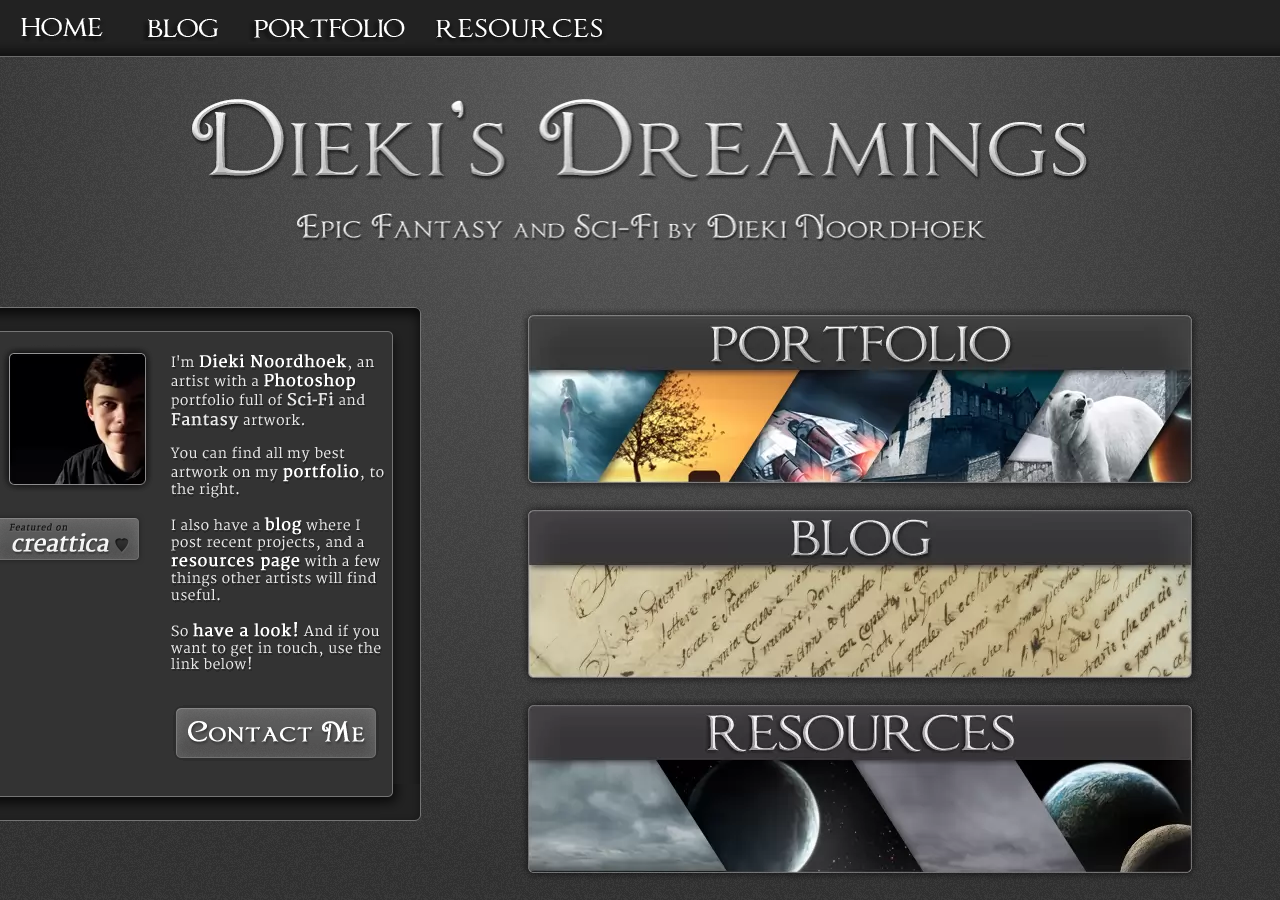
<file: index.html>
<!doctype html>
<meta name="copyright" content="(c) 2011 Victor 'Dieki' Noordhoek">
<meta name="keywords" content="art, photomanipulation, graphics designer">
<meta name="description" content="The Photoshop portfolio of Dieki Noordhoek">
<meta charset="utf-8">

<html>
	<head>
		<title>Dieki's Dreamings</title>
		<link rel="stylesheet" href="css/index.css" type="text/css"></link>
		<script src="js/index.js" type="text/javascript"></script>
		<script type="text/javascript">
		  var _gaq = _gaq || [];
		  _gaq.push(['_setAccount', 'UA-15633439-3']);
		  _gaq.push(['_setDomainName', '.diekisdreamings.com']);
		  _gaq.push(['_trackPageview']);
		  _gaq.push(['_trackPageLoadTime']);
	 
		  (function() {
		    var ga = document.createElement('script'); ga.type = 'text/javascript'; ga.async = true;
		    ga.src = ('https:' == document.location.protocol ? 'https://ssl' : 'http://www') + '.google-analytics.com/ga.js';
		    var s = document.getElementsByTagName('script')[0]; s.parentNode.insertBefore(ga, s);
		  })();
		</script>
	</head>
	<body>
		<div id="container">
		<!--<div id="loading"><center><img src="images/loading.png" id= "loading-text"></center></div>-->
		<div id = "header">
			<div id = "navbar">
				<ul id="navlist">
					<a href="http://diekisdreamings.com"><li id="navbar-link-home" class="navbar-link"></li></a>
					<a href="http://blog.diekisdreamings.com"><li id="navbar-link-blog" class="navbar-link"></li></a>
					<a href="http://www.diekisdreamings.com/portfolio.html#/main"><li id="navbar-link-portfolio" class="navbar-link"></li></a>
					<a href="http://www.diekisdreamings.com/resources.html"><li id="navbar-link-resources" class="navbar-link"></li></a>
				</ul>
			</div>
			<!--<div id = "banner">			
				<img data-fallback="images/banner.png" data-image="images/banner-image.png" data-mask="images/banner-mask.png">
			</div>-->
		</div>
		<center><img id="banner" data-fallback="images/banner-fallback.png" data-image="images/banner-image.png" data-mask="images/banner-mask.png" width = "900" height= "144"></center>
		<div id = "content">
			
				<div id="sidebar">
					<div id="sidebar-top"></div>
					<div id="sidebar-corner"></div>
					<div id ="sidebar-content">
						<!--<center><img id="aboutme-title" src="images/aboutme-title.png"></center>-->
						<div id="column-1">				
							<img id="avatar-image" data-fallback="images/avatar.png" data-image-webp="images/portfolio-bars.webp" data-image="images/portfolio-bars.jpg" data-mask="images/portfolio-mask.png" data-offset-y="552" data-height="149" data-width="154">
							<div id="contact-links">
								<a href="http://creattica.com/creatives/dieki-noordhoek/26676"><img src="images/creattica-badge.png" style="margin-left: -5px;"></a>
								
							</div>
						</div>
						<div id="column-2">
							<div id="aboutme-text">
								<img id="aboutme-text" src="images/text.png">
								<a id="email-link"><div id="email-link-image"></div></a>
								<!--<p>I'm <b>Dieki Noordhoek</b>, an artist with a <b>Photoshop</b> portfolio full of <b>Sci-Fi</b> and <b>Fantasy</b> artwork. 
								<p>You can find all  my best artwork on my <b>portfolio</b>, to the right. 
								<p>I also have a <b>blog</b> where I post recent projects, and a <b>resources page</b> with a few things other artists will find useful.  
								<p>So <b>have a look!</b> And if you want to get in touch, <a id="email-link-2">email me!</a>-->
							</div>
						</div>
					</div>
					<div id="sidebar-right"></div>
					<div id="sidebar-bottom"></div>
					<div id="sidebar-bottom-corner"></div>
				</div>
				<div id ="links">
				</div>
				<div class="clear">
			
		</div>
		</div>
	</body>
</html>
</file>
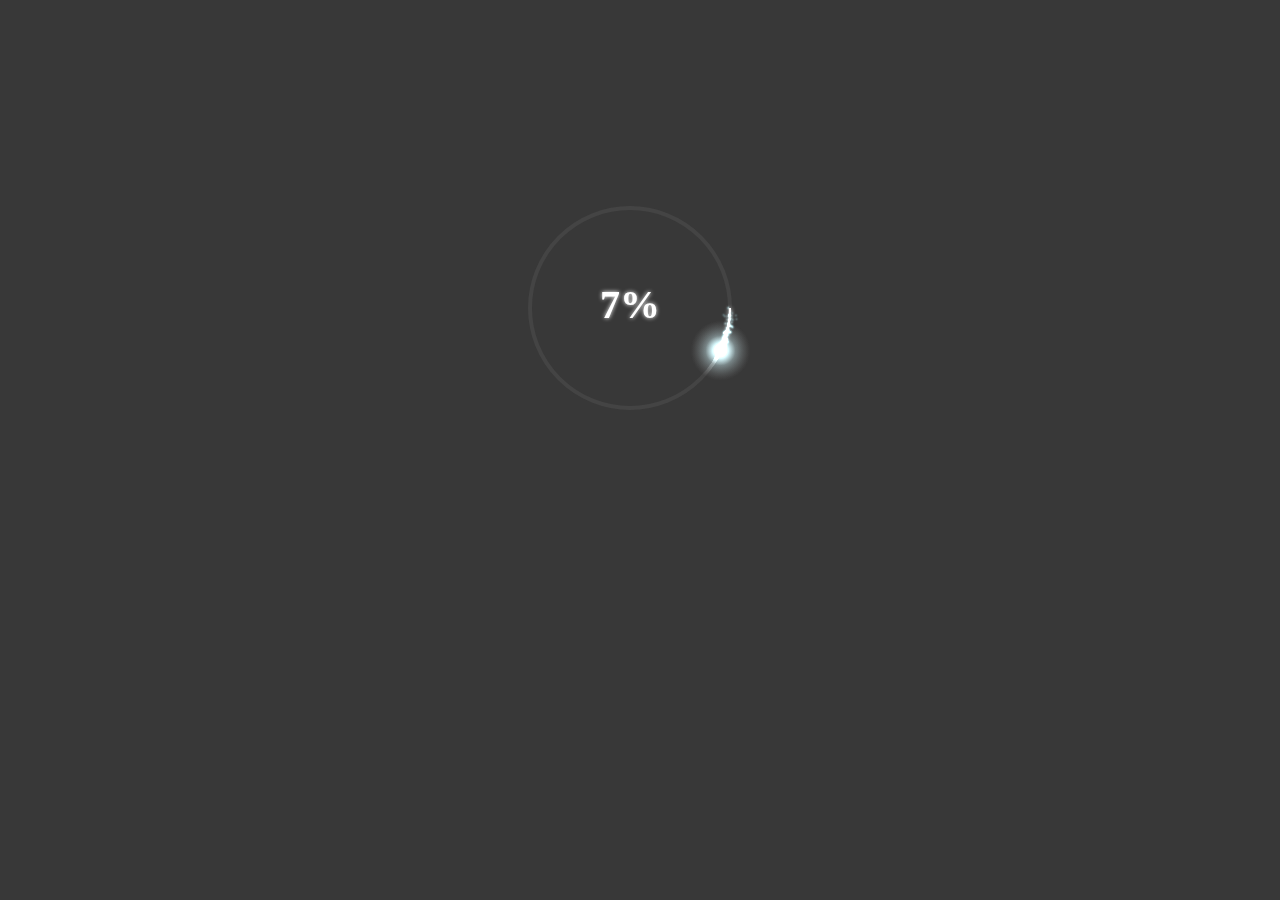
<file: experimental/progress.html>
<!doctype html>
<html>
	<head>
		<title>Progress bar experiment</title>
		<script src="progress_bar.js" type="text/javascript"></script>
		<style>
			body{
				background-color: #383838;
			}
			canvas{
			 margin: 100px auto 0  ;
			}
		</style>
	</head>
	<body>
		<div id="content">
			<center><canvas id="progress-bar"></canvas></center>
		</div>
	</body>
</html>
</file>
<file: css/index.css>
html {
	background: #222222 url('[data-uri]%2FJAiAkiTr%2F5d%2Fvj4%2F%2Fv%2Fn5yf%2FvNo%2F7%2Fl5%2FVz0ff1%2Bt85f6bzGnb43iyt%2B%2FvS573O%2F50c7pjYXn9l8L%2FIzyOftZxbz8vl%2Fvs1Nz4e9SM06v9NxrGruEgvEymItz%2BU6A8yqYp5n9%2F0d7jsB61wu9TB6Zp279tmSs9x567xxTiwvWbMTZvescfYhjkA5tXMK5mc%2BgwtzeT55dlzO4Di3nJA7g587zJEbx25sVBx5fmqepM9wOMSI5Pj1hIKFwHlOHTN4ptwZ5id0NeF%2FQjxjBblVkXb26Fm6c0MjMzxDKtZxVhn74%2FkvIZVOcEXyRCB1wM%2BaxIF5PBNBkZERhl53PHNR7nECV5xhBtRAlRMUAGETVgOMEWl%2BMi02beKhYOp86rNxzlkrTsYVtPolxDNH31FNAdcVPZ5hnXiQ705A5a2do58detACSJIROcmxdhMxVnEUGaEIvueec2SObMzd9zmw2HXHQmzklInPiVdKTGQUO1CQ6DmAOBhs5lWsU53qztNI8NNrkTThOhc71UYLkxtoXMtJJLb70r4sQpABliX1KWA7cCLkM%2FAdI1eaW9gS0AxFmASR8YBdHDMPi3A861DwDxGSIlpZycWZY1FZ8U7AmvnObZNVDMtmXYgTT%2B5CsGqql0sFaBplqyb0hj2eGuamKwk0gGKbxXM2%2FCSTkeWrZgrFNQAkdhpnHPCcXJBVvOpwBE%2FjDssmIMwCNVrJnXDjSu7kYpHJznweUD0TQkAGeioDPOICOZx7pg5jdxZMNoH%2B5xw447ragEVgjElIVSzFWbvtiwwIwIgyklibnFxb0%2FiiZCzygarSyZN4olBGkFmDZsEBMhB7U6OqBsOwnQdtAmOz%2BqSqLZ1O%2Fa4CaDNQUMQmcKoejfKTWNhTXNp5ZCzTGVi3KE9OZ5e4HBFRdGxOIbkvWAqSRiheo1xdyuGmV4EoCO8qrI58L1QpecKMKaAP2dLsMZlZAZ7koiJV%2BBP01vwuUZpWQpXUVWrcpYZ8L%2FmksmhaLzd3syZwjmJduU25MIjHYWfuvyr2IpDkvQsUgTYLrGFiRP0LnkRRmOCcpoQpCWp8gnuZOIKwzIIEZgjQpWOUrgHZYeiE8l2GCRXcWb%2B6VmrXKvf4RTpNSX4rCmR3aatwvS6lXXw3RQtZU5pqOeVWwNb2BZycKqqN7IWIxmQM4sRzQ9pDqAsIvshRTQ1hb23H0ESeYIPY3WRmLs4Q8bPEdWl0py%2BiEv%2Bm52PCLUictnFWcQxbcysKuq9LI3hBJiZocqgu5kkGDenK451KDRpK6NZy6ZR7CIRcAnKZpH%2BLpe2lOotCCz3q06YKJVZq4ipg6ySkznCwT8xm1XMvp7ZdK3W9ohmREwlR6KB8Lt3d7Eu0ATJDk4pRosA4CJqTA5NpqrJGi66YRnEaO%2FXnLprfOHaHVHOBIQ661XCdb7Ge5AfU24aXs7yQIk0UEyhK7c%2Bm3HJG4C2YSf3sbTAZjLy1Qhvt2bAA4r5IVLkFDcrM4cYoeKDSO97gdJY48EWELTSCBSia3l7H3Ettg2CgJPs06mrgpiJ6baAV8t7Jk2BiTPXt47dfPVz%2F5eFCg3j3N4rq%2Bk513Ua81T55bUr4N2dObBlZyA1xcCFVnIXLlXD2rVfSZUV0gw1zAEDSGUDCmZVTqQ3RKbiTJ98waeSMM6OE04b3CT9IG3ar62XaqUYgJeaEG%2BdsizASdkW%2FWmi7TKZsu1to2WNbn6KfoYvSWeYHMhPsznd%2Blfq2oBmd4yg3Fw5MkMpOCBRSca9qNGV47m4K7bCL4ZO6FVrD9EX%[base64]%2FrwaefcHTvpRAhXxuYH23a%2FI2Yt2D9vh3dRrjBC2SrRqIXx1MZGLWxvNBa3Hm1w9UV09maWkjPpsPJrg6GdVM5YdJBjuhv6HrRM98aHqdiETWR3Lm9OLZOvw8sSMgG2rPwt3eFA8KGxJ3nBQWipW2%2Fjep7g9ttI0%2BdJGEVuGlZj9qI%2FBne6P%2BhgV9Z8AAwC%2B6w%2FTKTqQQwAAAABJRU5ErkJggg%3D%3D');
}
body { 
	margin: 0; 
	background: -webkit-gradient(radial, center 10%, 0, center 10%, 800, from(rgba(255,255,255,.2)), to(rgba(255,255,255,0)));
	background: -moz-radial-gradient(center 20% 0deg, circle cover, rgba(255,255,255,.2) 0%, rgba(255,255,255,0) 100%);
}


#header { width: 100%; }
#content { margin-top: 60px; }

.bar-image { margin-bottom: 7px; margin-left: 40px; }
#links-left { width: 680px; float: left; }
#links-right { width: 680px; float: right; }
#links { margin-right: 60px; float: right; width: 680px  * 62; }

#column-1 { float: left; width: 160px; }
#column-2 { margin-left: 170px; }
#navbar { background: url('../images/spriteme2.png') repeat-x; padding-top: 15px; height: 42px; background-position: 0% -10px; }
#banner { margin: 40px auto 0px; width: 900px; border: 1px solid transparent; }

#sidebar-top { background-image: url('../images/spriteme2.png'); background-repeat: repeat-x; background-position: 0% -87px;  }
#sidebar-right { background-image: url('data:image/png,%89PNG%0D%0A%1A%0A%00%00%00%0DIHDR%00%00%00%1D%00%00%00%01%08%06%00%00%00%22%87%A5%EF%00%00%00%19tEXtSoftware%00Adobe%20ImageReadyq%C9e%3C%00%00%006IDATx%DAb%BC%7C%F9r%A6%B3%B3%F34%26%26%26%06%10fdd%84%D3%C8%18%06%90%D90%F0%FF%FF%7F%1462%FE%F7%EF%1F%9C%06%E1%BD%7B%F7f%01%04%18%00y%0E!%E4%98%0COX%00%00%00%00IEND%AEB%60%82'); background-repeat: repeat-y; height: 440px; margin-left: 392px; width: 29px; }
#sidebar-bottom-corner, #sidebar-corner { height: 37px; margin-left: 380px; width: 41px;  }
#sidebar { float: left; background-color: #333; border-radius: 5px; }
#sidebar-content { float: left; width: 380px; }
#sidebar-bottom, #sidebar-top { height: 25px; float: left; width: 380px; }
#sidebar-bottom { margin-top: 12px; background-image: url('../images/spriteme2.png'); background-repeat: repeat-x; background-position: 0% -87px; }
#sidebar-corner { background-image: url('../images/spriteme1.png'); background-repeat: no-repeat; background-position: -10px -10px; }
#sidebar-bottom-corner { background-image: url('../images/spriteme1.png'); background-repeat: no-repeat; background-position: -10px -106px; }

#contact-links { margin-top: 15px; }

#aboutme-text{
	margin-top: 5px;
}
a img { border: 0; }
a { color: #bbbbbb; text-shadow: 0px 0px 3px rgba(255,255,255,.2);}
a:hover {color: #ffffff; text-shadow: 0px 0px 3px rgba(255,255,255,.7);}


.clear { clear: both; }
#navlist li {
	display: block;
	float: left;
	list-style-type: none;
	padding-right: 30px;
	margin-top: -13px;
}
#email-link-image{
	background: url('../images/contact-me-button.png') no-repeat;
	width: 212px;
	height: 62px;
	margin-top: 25px;
}

#navbar-link-home{
	background: url('../images/spriteme1.png') no-repeat;
	width: 90px;
	height: 25px;
	margin-left: -20px;
	background-position: -10px -163px;
}


#navbar-link-blog{
	background: url('../images/spriteme1.png') no-repeat;
	width: 78px;
	height: 26px;
	background-position: -10px -208px;
}

#navbar-link-portfolio{
	background: url('../images/spriteme1.png') no-repeat;
	width: 157px;
	height: 26px;
	background-position: -10px -254px;
}

#navbar-link-resources{
	background: url('../images/spriteme1.png') no-repeat;
	width: 172px;
	height: 27px;
	background-position: -10px -300px;
}
</file>
